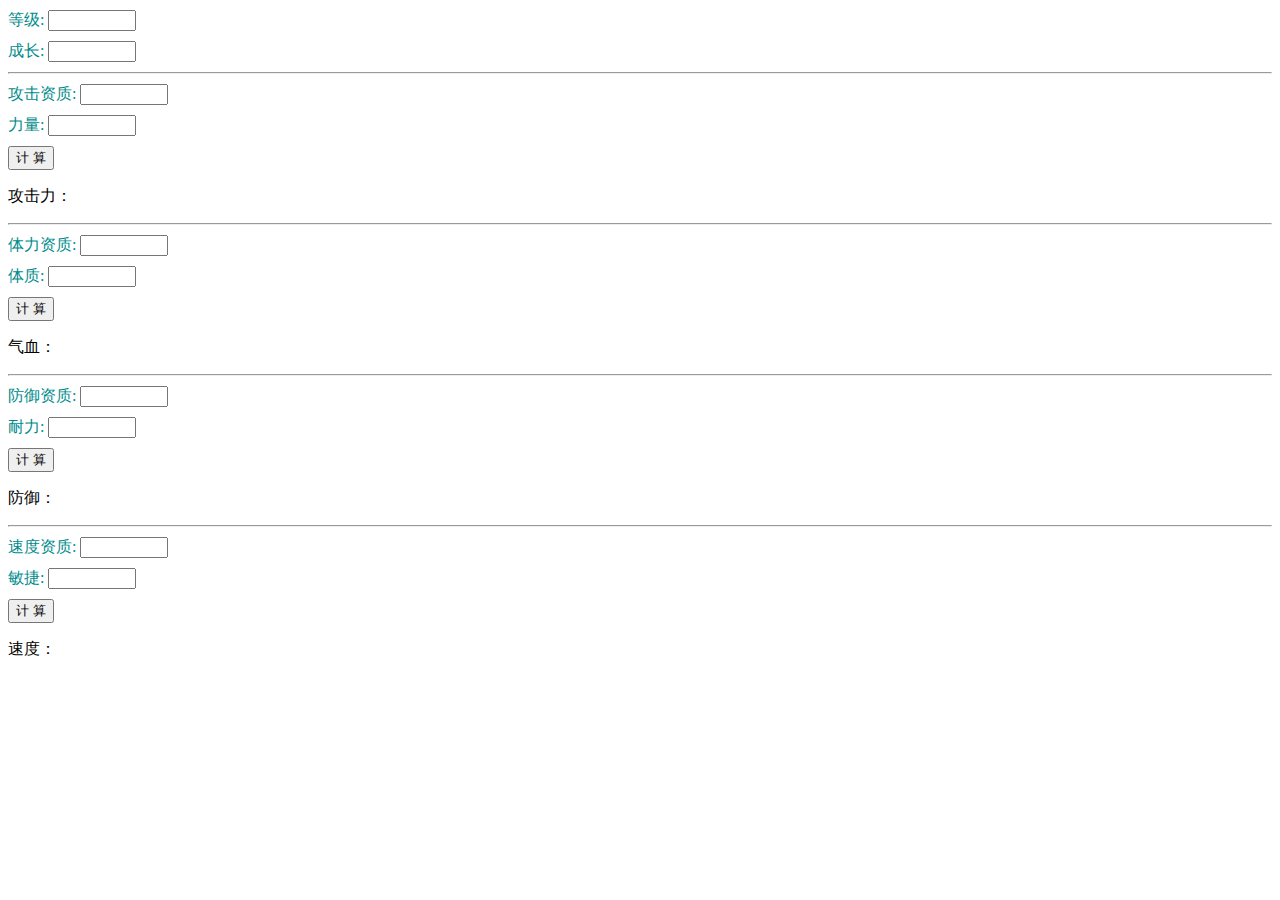
<file: html/calculation.html>
<!DOCTYPE html>
<html lang="en">

<head>
    <meta charset="UTF-8">
    <title>属性计算</title>
    <link rel="stylesheet" href="../lib/toastr.css">
    <link rel="stylesheet" href="../css/common.css">
    <script type="text/javascript" src="../lib/jquery-3.5.1.min.js"></script>
    <script type="text/javascript" src="../lib/toastr.js"></script>
    <script type="text/javascript" src="../js/calculation.js"></script>
</head>

<body>
    <div class="div-row">
        <span class="span-unit">
            <lable class="lable-title">等级:</lable>
            <input type="text" class="input-text-small" id="input_level">
        </span>
    </div>
    <div class="div-row">
        <span class="span-unit">
            <lable class="lable-title">成长:</lable>
            <input type="text" class="input-text-small" id="input_cz">
        </span>
    </div>

    <hr>

    <div class="div-row">
        <span class="span-unit">
            <lable class="lable-title">攻击资质:</lable>
            <input type="text" class="input-text-small" id="input_gjzz">
        </span>
    </div>

    <div class="div-row">
        <span class="span-unit">
            <lable class="lable-title">力量:</lable>
            <input type="text" class="input-text-small" id="input_ll">
        </span>
    </div>
    <div class="div-row">
        <button id="btn_calculate_gj" type="button">计 算</button>
    </div>

    <P>攻击力：<span id="span_result_gj"></span></P>

    <hr>

    <div class="div-row">
        <span class="span-unit">
            <lable class="lable-title">体力资质:</lable>
            <input type="text" class="input-text-small" id="input_tlzz">
        </span>
    </div>

    <div class="div-row">
        <span class="span-unit">
            <lable class="lable-title">体质:</lable>
            <input type="text" class="input-text-small" id="input_tz">
        </span>
    </div>
    <div class="div-row">
        <button id="btn_calculate_qx" type="button">计 算</button>
    </div>

    <P>气血：<span id="span_result_qx"></span></P>

    <hr>

    <div class="div-row">
        <span class="span-unit">
            <lable class="lable-title">防御资质:</lable>
            <input type="text" class="input-text-small" id="input_fyzz">
        </span>
    </div>

    <div class="div-row">
        <span class="span-unit">
            <lable class="lable-title">耐力:</lable>
            <input type="text" class="input-text-small" id="input_nl">
        </span>
    </div>
    <div class="div-row">
        <button id="btn_calculate_fy" type="button">计 算</button>
    </div>

    <P>防御：<span id="span_result_fy"></span></P>

    <hr>

    <div class="div-row">
        <span class="span-unit">
            <lable class="lable-title">速度资质:</lable>
            <input type="text" class="input-text-small" id="input_sdzz">
        </span>
    </div>

    <div class="div-row">
        <span class="span-unit">
            <lable class="lable-title">敏捷:</lable>
            <input type="text" class="input-text-small" id="input_mj">
        </span>
    </div>
    <div class="div-row">
        <button id="btn_calculate_sd" type="button">计 算</button>
    </div>

    <P>速度：<span id="span_result_sd"></span></P>

</body>

</html>
</file>
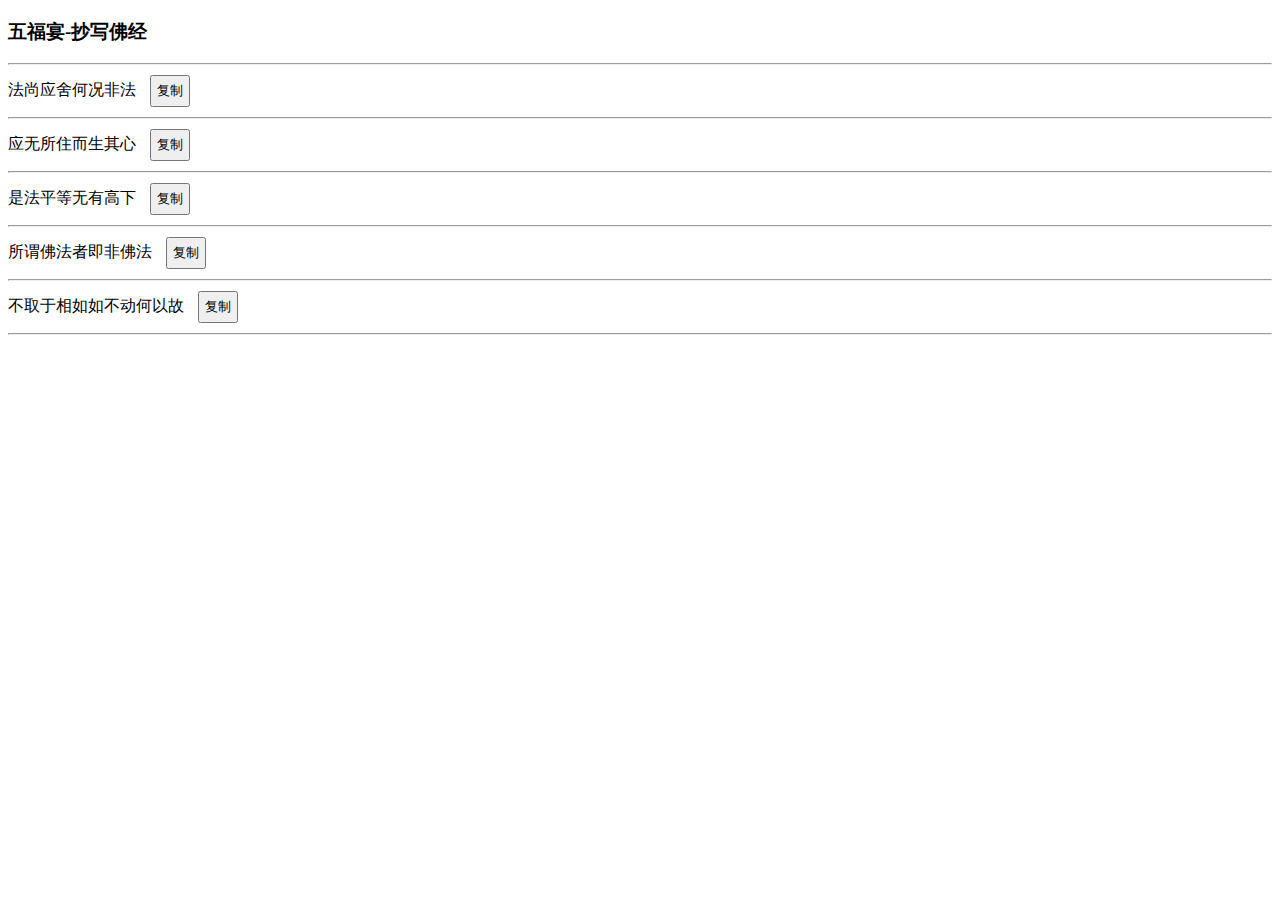
<file: html/clipboard.html>
<!DOCTYPE html>
<html lang="en">
<head>
    <meta charset="UTF-8">
    <meta name="viewport" content="width=device-width,initial-scale=1" />
    <title>五福宴-抄写佛经</title>
    <meta name="keywords" content="五福宴,抄写佛经,梦幻西游,畅玩服,工具,攻略"/>
    <link rel="stylesheet" href="../lib/toastr.css">
    <link rel="stylesheet" href="../css/common.css">
    <script type="text/javascript" src="../lib/jquery-3.5.1.min.js"></script>
    <script type="text/javascript" src="../lib/jquery.loadTemplate-1.4.4.min.js"></script>
    <script type="text/javascript" src="../lib/toastr.js"></script>
    <script type="text/javascript" src="../js/clipboard.js"></script>

    <script id="copying_row" type="text/html">
        <div class="div-row">
            <span class="span-unit span-copy" data-content="copyingItem"></span>
            <button type="button" class="btn-small btn-copy">复制</button>
            <input type="hidden" class="hidden-copy">
        </div>
        <hr>
    </script>
</head>
<body>
    <h3>五福宴-抄写佛经</h3>
    <hr>
    <div id="div_content">

    </div>


</body>
</html>
</file>
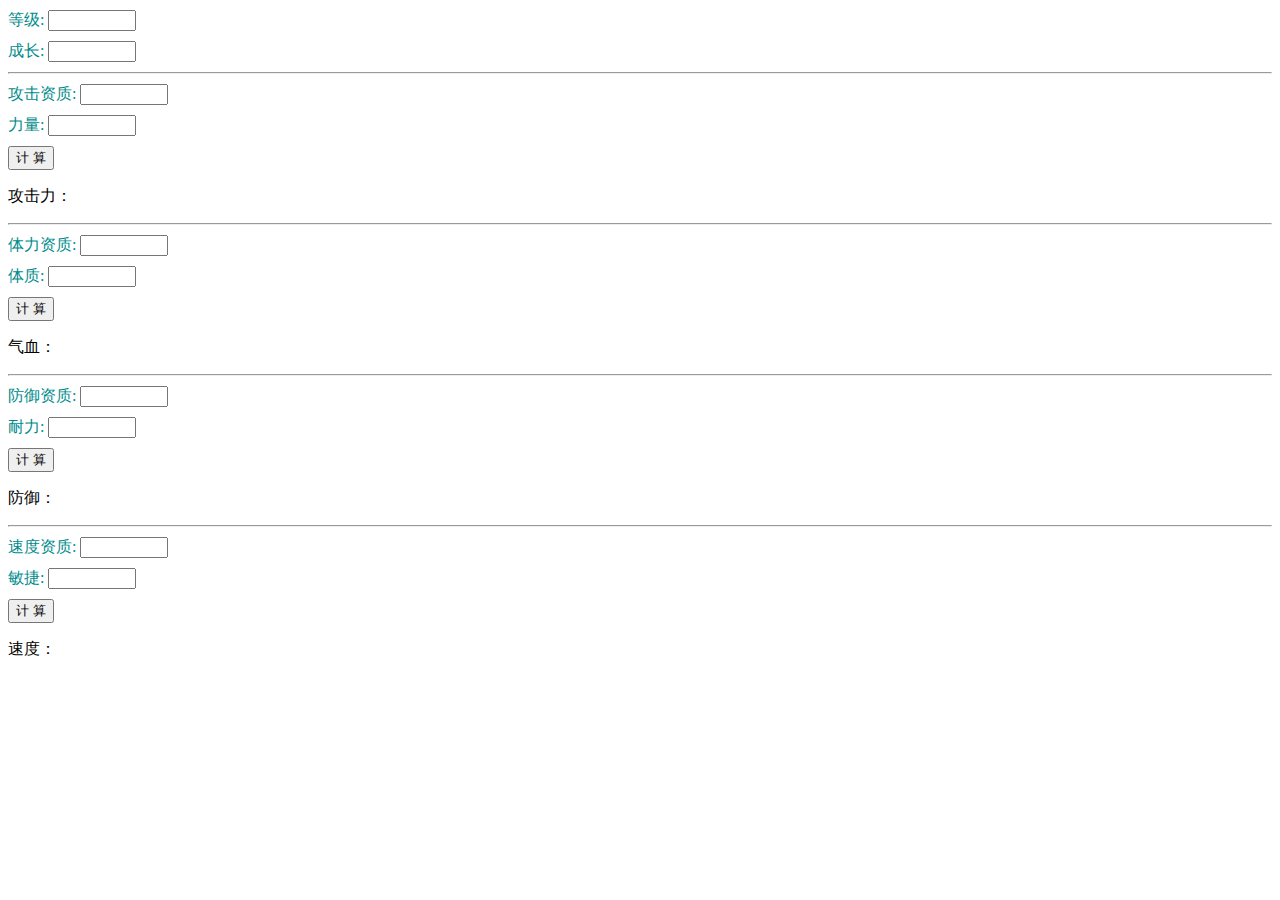
<file: html/mhxy.html>
<!DOCTYPE html>
<html lang="en">
<head>
    <meta charset="UTF-8">
    <title>梦幻西游属性计算</title>
    <link rel="stylesheet" href="/lib/toastr.css">
    <link rel="stylesheet" href="/css/common.css">
    <script type="text/javascript" src="/lib/jquery-3.5.1.min.js"></script>
    <script type="text/javascript" src="/lib/toastr.js"></script>
    <script type="text/javascript" src="/js/calculation.js"></script>
</head>
<body>
    <div class="div-row">
            <span class="span-unit">
                <lable class="lable-title">等级:</lable>
                <input type="text" class="input-text-small" id="input_level">
            </span>
    </div>
    <div class="div-row">
            <span class="span-unit">
                <lable class="lable-title">成长:</lable>
                <input type="text" class="input-text-small" id="input_cz">
            </span>
    </div>

    <hr>

    <div class="div-row">
            <span class="span-unit">
                <lable class="lable-title">攻击资质:</lable>
                <input type="text" class="input-text-small" id="input_gjzz">
            </span>
    </div>

    <div class="div-row">
            <span class="span-unit">
                <lable class="lable-title">力量:</lable>
                <input type="text" class="input-text-small" id="input_ll">
            </span>
    </div>
    <div class="div-row">
        <button id="btn_calculate_gj" type="button">计 算</button>
    </div>

    <P>攻击力：<span id="span_result_gj"></span></P>

    <hr>

    <div class="div-row">
            <span class="span-unit">
                <lable class="lable-title">体力资质:</lable>
                <input type="text" class="input-text-small" id="input_tlzz">
            </span>
    </div>

    <div class="div-row">
            <span class="span-unit">
                <lable class="lable-title">体质:</lable>
                <input type="text" class="input-text-small" id="input_tz">
            </span>
    </div>
    <div class="div-row">
        <button id="btn_calculate_qx" type="button">计 算</button>
    </div>

    <P>气血：<span id="span_result_qx"></span></P>

    <hr>

    <div class="div-row">
            <span class="span-unit">
                <lable class="lable-title">防御资质:</lable>
                <input type="text" class="input-text-small" id="input_fyzz">
            </span>
    </div>

    <div class="div-row">
            <span class="span-unit">
                <lable class="lable-title">耐力:</lable>
                <input type="text" class="input-text-small" id="input_nl">
            </span>
    </div>
    <div class="div-row">
        <button id="btn_calculate_fy" type="button">计 算</button>
    </div>

    <P>防御：<span id="span_result_fy"></span></P>

    <hr>

    <div class="div-row">
            <span class="span-unit">
                <lable class="lable-title">速度资质:</lable>
                <input type="text" class="input-text-small" id="input_sdzz">
            </span>
    </div>

    <div class="div-row">
            <span class="span-unit">
                <lable class="lable-title">敏捷:</lable>
                <input type="text" class="input-text-small" id="input_mj">
            </span>
    </div>
    <div class="div-row">
        <button id="btn_calculate_sd" type="button">计 算</button>
    </div>

    <P>速度：<span id="span_result_sd"></span></P>

</body>
</html>
</file>
<file: lib/toastr.css>
.toast-title {
  font-weight: bold;
}
.toast-message {
  -ms-word-wrap: break-word;
  word-wrap: break-word;
}
.toast-message a,
.toast-message label {
  color: #ffffff;
}
.toast-message a:hover {
  color: #cccccc;
  text-decoration: none;
}
.toast-close-button {
  position: relative;
  right: -0.3em;
  top: -0.3em;
  float: right;
  font-size: 20px;
  font-weight: bold;
  color: #ffffff;
  -webkit-text-shadow: 0 1px 0 #ffffff;
  text-shadow: 0 1px 0 #ffffff;
  opacity: 0.8;
  -ms-filter: progid:DXImageTransform.Microsoft.Alpha(Opacity=80);
  filter: alpha(opacity=80);
}
.toast-close-button:hover,
.toast-close-button:focus {
  color: #000000;
  text-decoration: none;
  cursor: pointer;
  opacity: 0.4;
  -ms-filter: progid:DXImageTransform.Microsoft.Alpha(Opacity=40);
  filter: alpha(opacity=40);
}
/*Additional properties for button version
 iOS requires the button element instead of an anchor tag.
 If you want the anchor version, it requires `href="#"`.*/
button.toast-close-button {
  padding: 0;
  cursor: pointer;
  background: transparent;
  border: 0;
  -webkit-appearance: none;
}
.toast-top-center {
  top: 0;
  right: 0;
  width: 100%;
}
.toast-bottom-center {
  bottom: 0;
  right: 0;
  width: 100%;
}
.toast-top-full-width {
  top: 0;
  right: 0;
  width: 100%;
}
.toast-bottom-full-width {
  bottom: 0;
  right: 0;
  width: 100%;
}
.toast-top-left {
  top: 12px;
  left: 12px;
}
.toast-top-right {
  top: 12px;
  right: 12px;
}
.toast-bottom-right {
  right: 12px;
  bottom: 12px;
}
.toast-bottom-left {
  bottom: 12px;
  left: 12px;
}
#toast-container {
  position: fixed;
  z-index: 999999;
  /*overrides*/

}
#toast-container * {
  -moz-box-sizing: border-box;
  -webkit-box-sizing: border-box;
  box-sizing: border-box;
}
#toast-container > div {
  position: relative;
  overflow: hidden;
  margin: 0 0 6px;
  padding: 15px 15px 15px 50px;
  width: 300px;
  -moz-border-radius: 3px 3px 3px 3px;
  -webkit-border-radius: 3px 3px 3px 3px;
  border-radius: 3px 3px 3px 3px;
  background-position: 15px center;
  background-repeat: no-repeat;
  -moz-box-shadow: 0 0 12px #999999;
  -webkit-box-shadow: 0 0 12px #999999;
  box-shadow: 0 0 12px #999999;
  color: #ffffff;
  opacity: 0.8;
  -ms-filter: progid:DXImageTransform.Microsoft.Alpha(Opacity=80);
  filter: alpha(opacity=80);
}
#toast-container > :hover {
  -moz-box-shadow: 0 0 12px #000000;
  -webkit-box-shadow: 0 0 12px #000000;
  box-shadow: 0 0 12px #000000;
  opacity: 1;
  -ms-filter: progid:DXImageTransform.Microsoft.Alpha(Opacity=100);
  filter: alpha(opacity=100);
  cursor: pointer;
}
#toast-container > .toast-info {
  background-image: url("[data-uri]") !important;
}
#toast-container > .toast-error {
  background-image: url("[data-uri]") !important;
}
#toast-container > .toast-success {
  background-image: url("[data-uri]") !important;
}
#toast-container > .toast-warning {
  background-image: url("[data-uri]") !important;
}
#toast-container.toast-top-center > div,
#toast-container.toast-bottom-center > div {
  width: 300px;
  margin: auto;
}
#toast-container.toast-top-full-width > div,
#toast-container.toast-bottom-full-width > div {
  width: 96%;
  margin: auto;
}
.toast {
  background-color: #030303;
}
.toast-success {
  background-color: #51a351;
}
.toast-error {
  background-color: #bd362f;
}
.toast-info {
  background-color: #2f96b4;
}
.toast-warning {
  background-color: #f89406;
}
.toast-progress {
  position: absolute;
  left: 0;
  bottom: 0;
  height: 4px;
  background-color: #000000;
  opacity: 0.4;
  -ms-filter: progid:DXImageTransform.Microsoft.Alpha(Opacity=40);
  filter: alpha(opacity=40);
}
/*Responsive Design*/
@media all and (max-width: 240px) {
  #toast-container > div {
    padding: 8px 8px 8px 50px;
    width: 11em;
  }
  #toast-container .toast-close-button {
    right: -0.2em;
    top: -0.2em;
  }
}
@media all and (min-width: 241px) and (max-width: 480px) {
  #toast-container > div {
    padding: 8px 8px 8px 50px;
    width: 18em;
  }
  #toast-container .toast-close-button {
    right: -0.2em;
    top: -0.2em;
  }
}
@media all and (min-width: 481px) and (max-width: 768px) {
  #toast-container > div {
    padding: 15px 15px 15px 50px;
    width: 25em;
  }
}
</file>
<file: css/common.css>
.span-info {
    color: red;
}

.span-split {
    color: darkblue;
}

.span-title {
    color: darkcyan;
}

.lable-title {
    color: darkcyan;
}

.span-unit {
    margin-right: 10px;
}

.input-text-small {
    width: 80px;
}

.input-text-medium {
    width: 160px;
}

.div-row {
    margin-top: 10px;
    margin-bottom: 10px;
}

select {
    padding-top: 1px;
    padding-bottom: 1px;
}

.btn-small {
    padding : 5px;
    /** font-size: 5px; **/
}

.btn-medium {
    padding : 10px;
}

.btn-large {
    padding : 20px;
}
</file>
